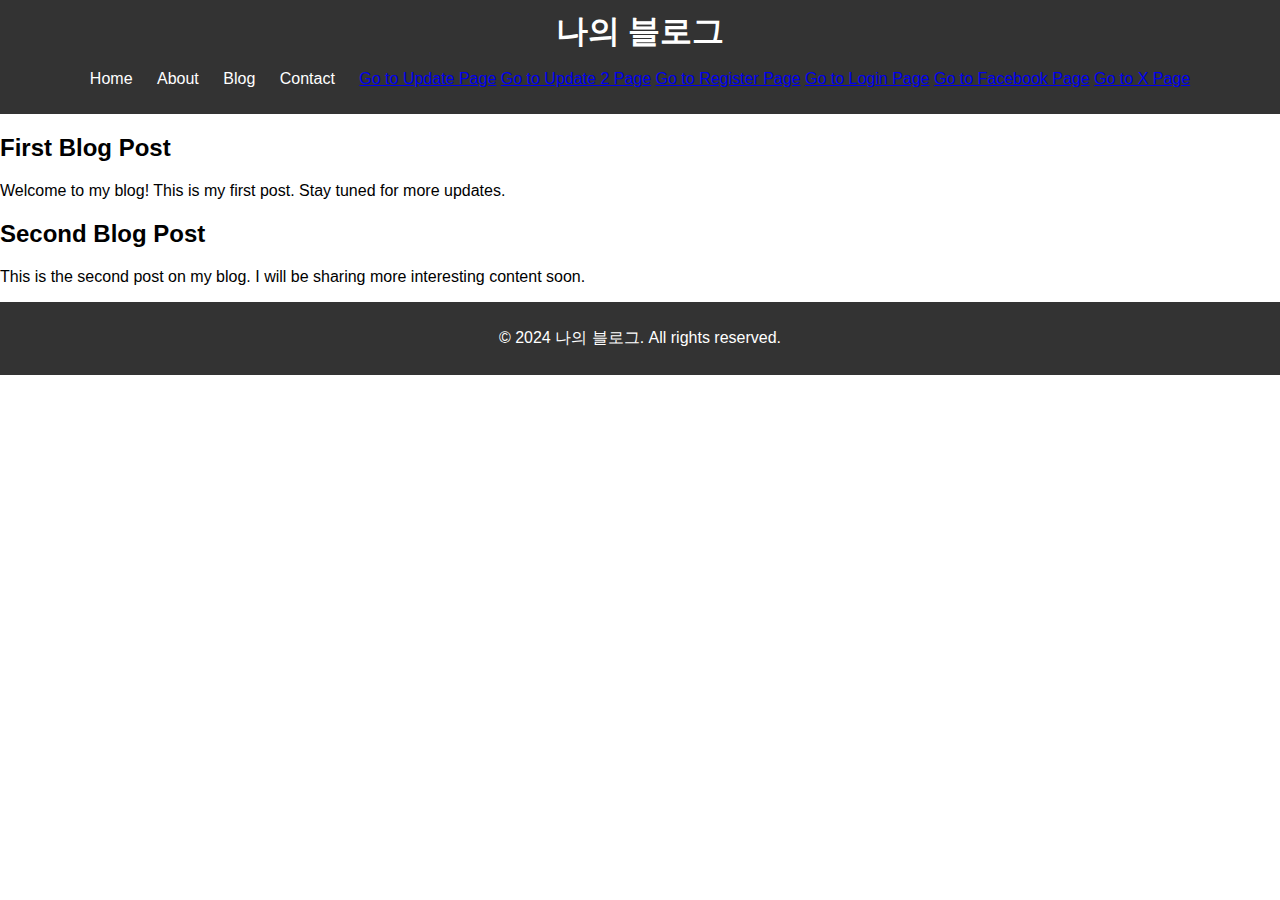
<file: index.html>
<!DOCTYPE html>
<html lang="en">
<head>
    <meta charset="UTF-8">
    <meta name="viewport" content="width=device-width, initial-scale=1.0">
    <title>My Blog</title>
    <link rel="stylesheet" href="styles.css">
</head>
<body>
    <header>
        <h1>나의 블로그</h1>
        <nav>
            <ul>
                <li><a href="#">Home</a></li>
                <li><a href="#">About</a></li>
                <li><a href="#">Blog</a></li>
                <li><a href="#">Contact</a></li>
<a href="update.html">Go to Update Page</a>
<a href="update02.html">Go to Update 2 Page</a>                
<a href="register.html">Go to Register Page</a>
<a href="login.html">Go to Login Page</a>
<a href="Facebook.html">Go to Facebook Page</a>
<a href="Twitter(X).html">Go to X Page</a>
            </ul>
        </nav>
    </header>
    
    <main>
        <article>
            <h2>First Blog Post</h2>
            <p>Welcome to my blog! This is my first post. Stay tuned for more updates.</p>
        </article>
        
        <article>
            <h2>Second Blog Post</h2>
            <p>This is the second post on my blog. I will be sharing more interesting content soon.</p>
        </article>
    </main>
    
    <footer>
        <p>&copy; 2024 나의 블로그. All rights reserved.</p>
    </footer>
</body>
</html>
</file>
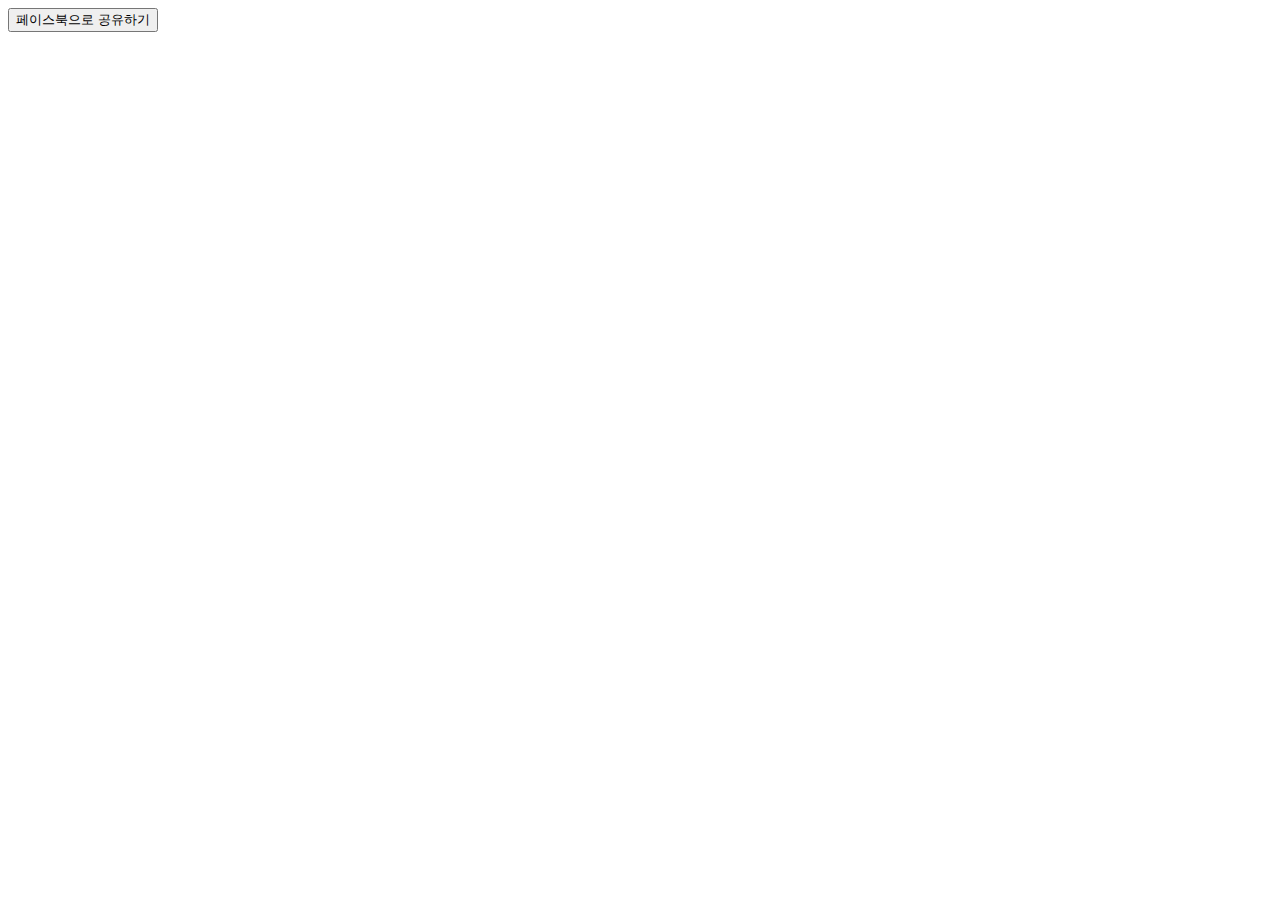
<file: Facebook.html>
<!DOCTYPE html>
<html lang="en">
<head>
    <meta charset="UTF-8">
    <meta name="viewport" content="width=device-width, initial-scale=1.0">
    <title>페이스북으로 공유하기</title>
</head>
<body>

<!-- 페이스북 공유하기 버튼 -->
<button onclick="shareOnFacebook()">페이스북으로 공유하기</button>

<script>
function shareOnFacebook() {
    // 공유할 페이지 URL
    var urlToShare = 'http://example.com'; // 여기에 원하는 페이지의 URL을 넣으세요

    // 페이스북 공유 URL
    var facebookShareUrl = 'https://www.facebook.com/sharer/sharer.php?u=' + encodeURIComponent(urlToShare);

    // 새 창에서 페이스북 공유 페이지 열기
    window.open(facebookShareUrl, '_blank');
}
</script>

</body>
</html>
</file>
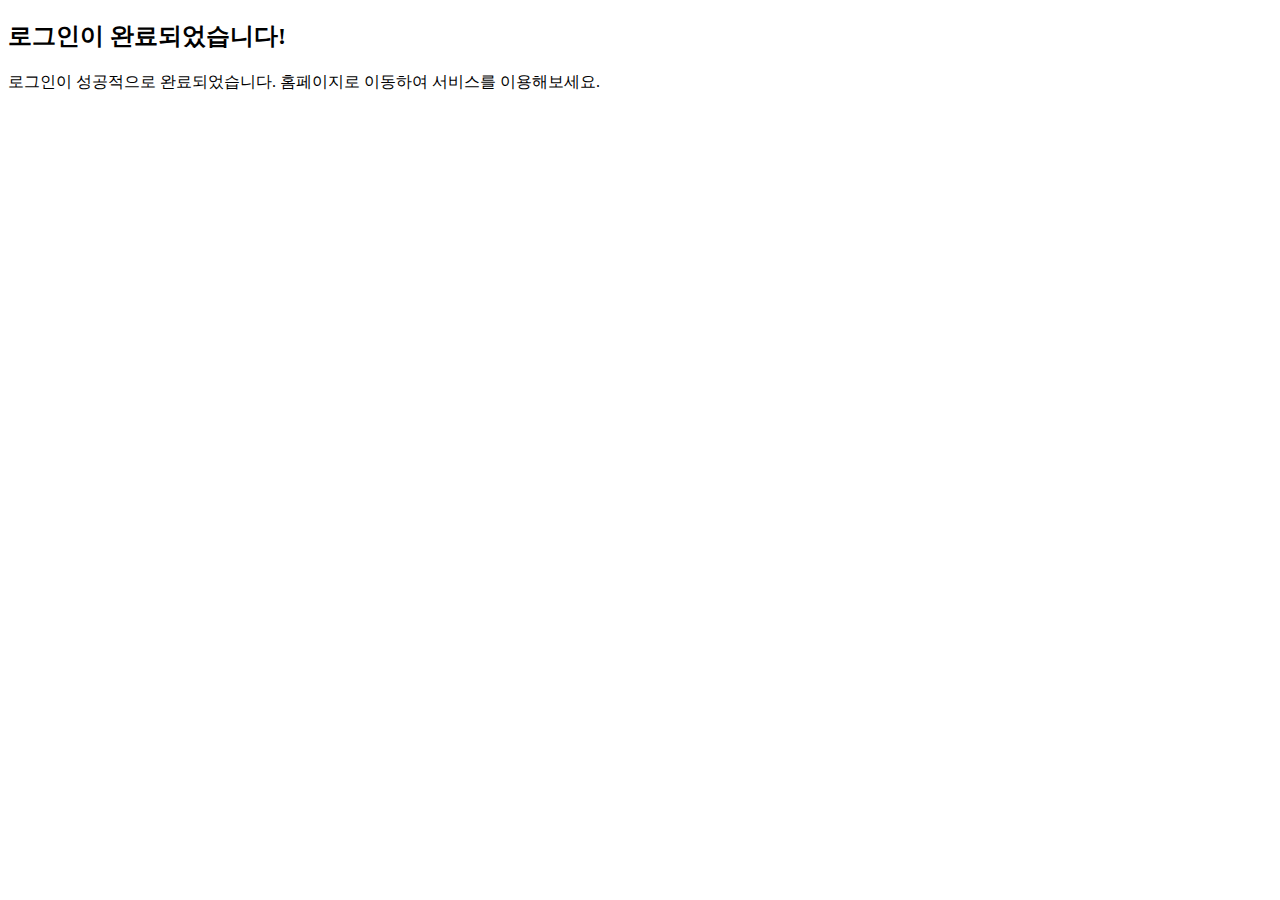
<file: login_success.html>
<!DOCTYPE html>
<html lang="en">
<head>
    <meta charset="UTF-8">
    <meta name="viewport" content="width=device-width, initial-scale=1.0">
    <title>로그인 완료</title>
</head>
<body>
    <h2>로그인이 완료되었습니다!</h2>
    <p>로그인이 성공적으로 완료되었습니다. 홈페이지로 이동하여 서비스를 이용해보세요.</p>
</body>
</html>
</file>
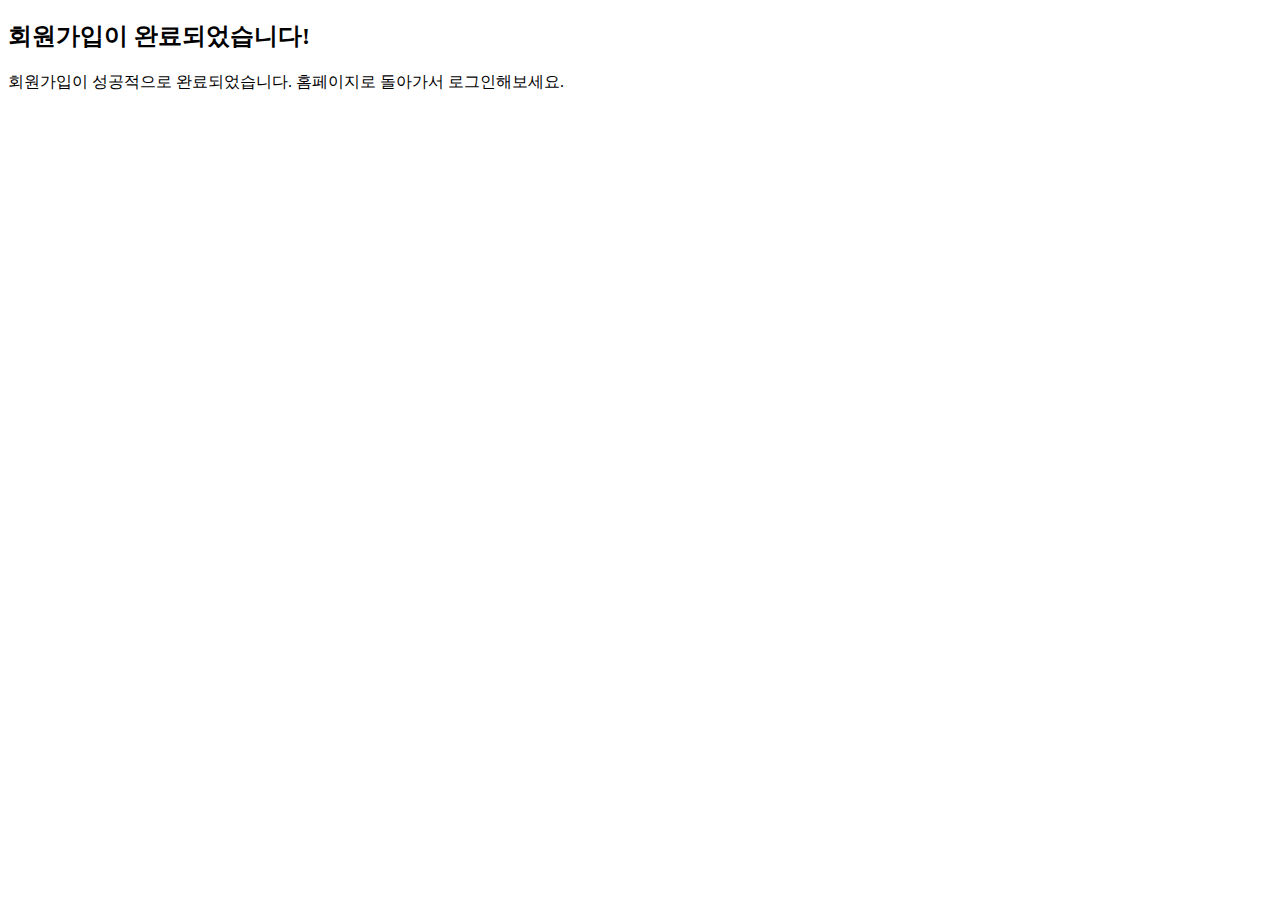
<file: register_success.html>
<!DOCTYPE html>
<html lang="en">
<head>
    <meta charset="UTF-8">
    <meta name="viewport" content="width=device-width, initial-scale=1.0">
    <title>회원가입 완료</title>
</head>
<body>
    <h2>회원가입이 완료되었습니다!</h2>
    <p>회원가입이 성공적으로 완료되었습니다. 홈페이지로 돌아가서 로그인해보세요.</p>
</body>
</html>
</file>
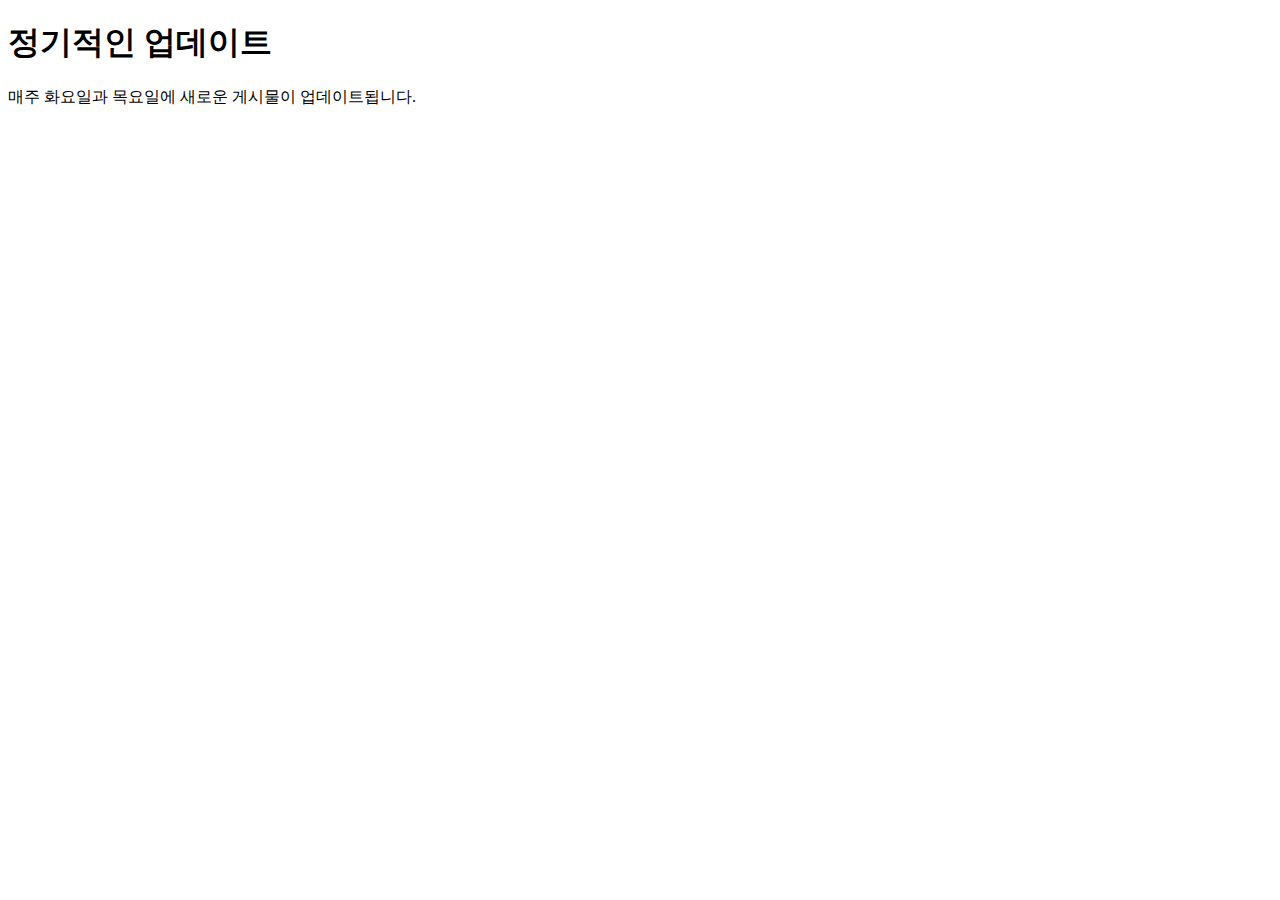
<file: update.html>
<!DOCTYPE html>
<html lang="en">
<head>
    <meta charset="UTF-8">
    <meta name="viewport" content="width=device-width, initial-scale=1.0">
    <title>정기적인 업데이트</title>
</head>
<body>
    <h1>정기적인 업데이트</h1>
    <p>매주 화요일과 목요일에 새로운 게시물이 업데이트됩니다.</p>
</body>
</html>
</file>
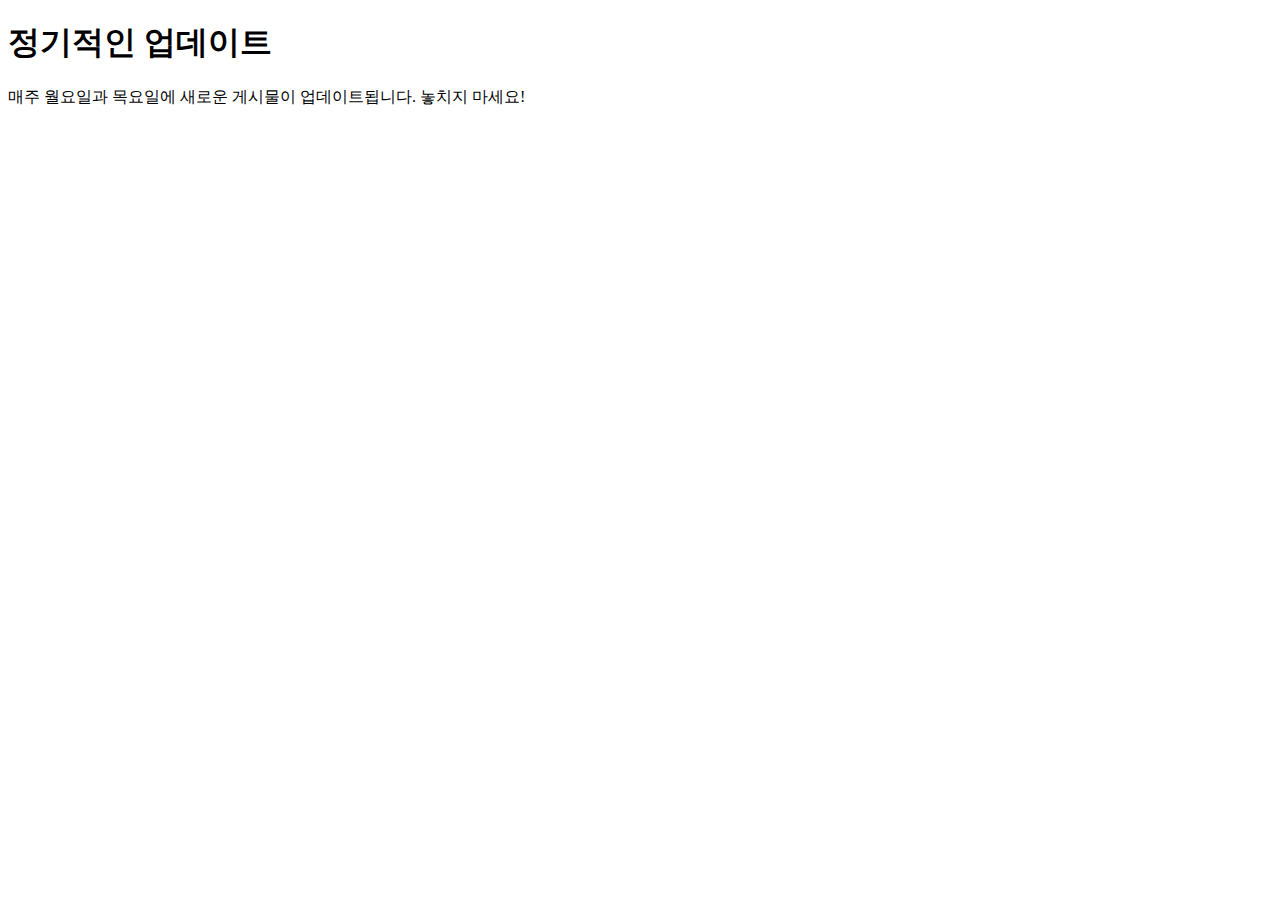
<file: update02.html>
<!DOCTYPE html>
<html lang="en">
<head>
    <meta charset="UTF-8">
    <meta name="viewport" content="width=device-width, initial-scale=1.0">
    <title>정기적인 업데이트</title>
</head>
<body>
    <h1>정기적인 업데이트</h1>
    <p>매주 월요일과 목요일에 새로운 게시물이 업데이트됩니다. 놓치지 마세요!</p>
</body>
</html>
</file>
<file: styles.css>
/* 전체 페이지 스타일 */
body {
    font-family: Arial, sans-serif;
    margin: 0;
    padding: 0;
}

/* 헤더 스타일 */
header {
    background-color: #333;
    color: #fff;
    padding: 10px 0;
    text-align: center;
}

header h1 {
    margin: 0;
}

nav ul {
    list-style-type: none;
    padding: 0;
}

nav ul li {
    display: inline;
    margin-right: 20px;
}

nav ul li a {
    color: #fff;
    text-decoration: none;
}

/* 메인 콘텐츠 스타일 */
.main-content {
    float: left;
    width: 70%;
    padding: 20px;
}

.main-content article {
    margin-bottom: 20px;
}

/* 사이드바 스타일 */
.sidebar {
    float: right;
    width: 30%;
    background-color: #f4f4f4;
    padding: 20px;
}

.sidebar ul {
    list-style-type: none;
    padding: 0;
}

.sidebar ul li {
    margin-bottom: 10px;
}

/* 푸터 스타일 */
footer {
    clear: both;
    background-color: #333;
    color: #fff;
    text-align: center;
    padding: 10px 0;
}
</file>
